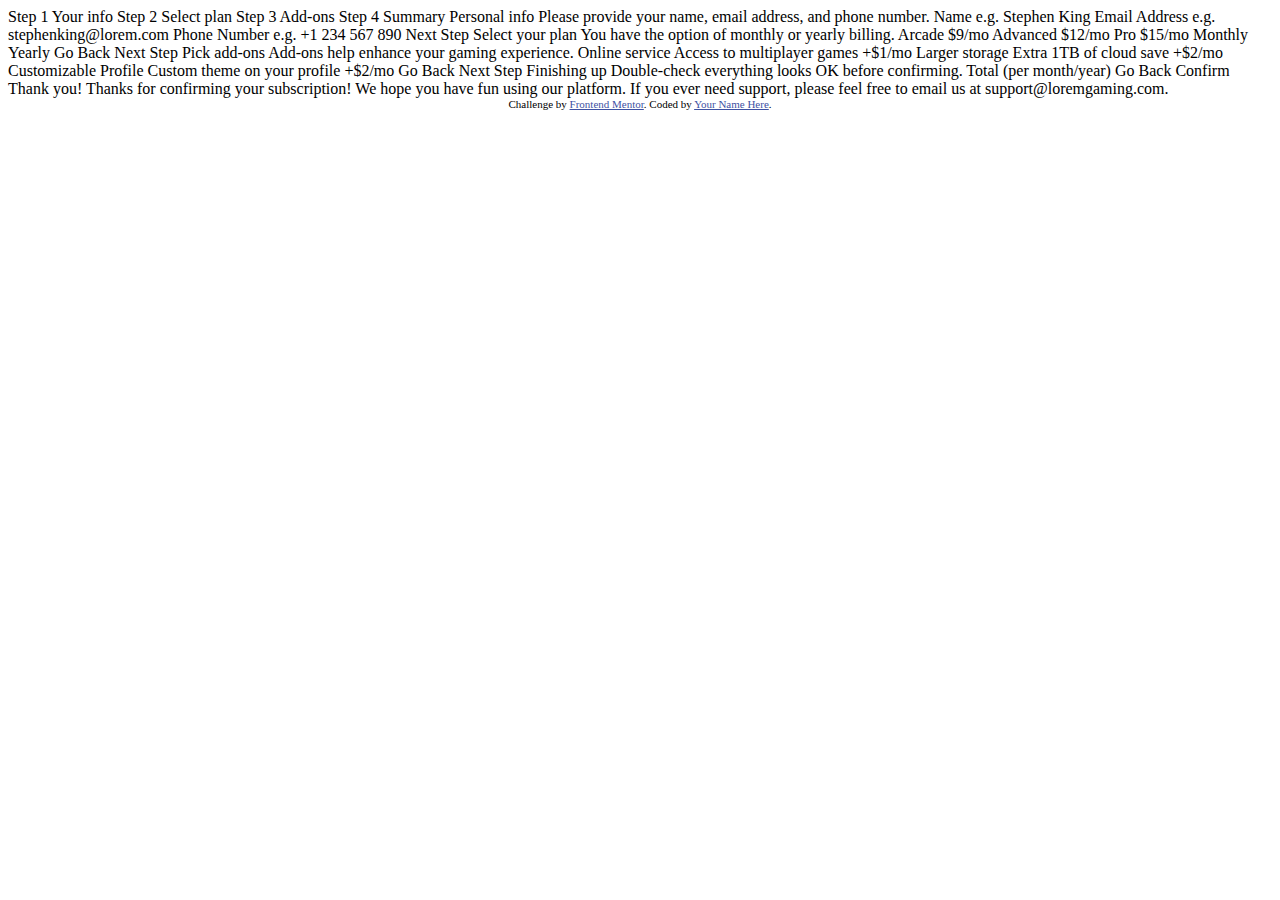
<file: Challenge1MultiStepForm/index.html>
<!DOCTYPE html>
<html lang="en">
<head>
  <meta charset="UTF-8">
  <meta name="viewport" content="width=device-width, initial-scale=1.0"> <!-- displays site properly based on user's device -->

  <link rel="icon" type="image/png" sizes="32x32" href="./assets/images/favicon-32x32.png">
  
  <title>Frontend Mentor | Multi-step form</title>

  <!-- Feel free to remove these styles or customise in your own stylesheet 👍 -->
  <style>
    .attribution { font-size: 11px; text-align: center; }
    .attribution a { color: hsl(228, 45%, 44%); }
  </style>
</head>
<body>

  <!-- Sidebar start -->

  Step 1
  Your info

  Step 2
  Select plan

  Step 3
  Add-ons

  Step 4
  Summary

  <!-- Sidebar end -->

  <!-- Step 1 start -->

  Personal info
  Please provide your name, email address, and phone number.

  Name
  e.g. Stephen King

  Email Address
  e.g. stephenking@lorem.com

  Phone Number
  e.g. +1 234 567 890

  Next Step

  <!-- Step 1 end -->

  <!-- Step 2 start -->

  Select your plan
  You have the option of monthly or yearly billing.

  Arcade
  $9/mo

  Advanced
  $12/mo

  Pro
  $15/mo

  Monthly
  Yearly

  Go Back
  Next Step

  <!-- Step 2 end -->

  <!-- Step 3 start -->

  Pick add-ons
  Add-ons help enhance your gaming experience.

  Online service
  Access to multiplayer games
  +$1/mo

  Larger storage
  Extra 1TB of cloud save
  +$2/mo

  Customizable Profile
  Custom theme on your profile
  +$2/mo

  Go Back
  Next Step

  <!-- Step 3 end -->

  <!-- Step 4 start -->

  Finishing up
  Double-check everything looks OK before confirming.

  <!-- Dynamically add subscription and add-on selections here -->

  Total (per month/year)

  Go Back
  Confirm

  <!-- Step 4 end -->

  <!-- Step 5 start -->

  Thank you!

  Thanks for confirming your subscription! We hope you have fun 
  using our platform. If you ever need support, please feel free 
  to email us at support@loremgaming.com.

  <!-- Step 5 end -->
  
  <div class="attribution">
    Challenge by <a href="https://www.frontendmentor.io?ref=challenge" target="_blank">Frontend Mentor</a>. 
    Coded by <a href="#">Your Name Here</a>.
  </div>
</body>
</html>
</file>
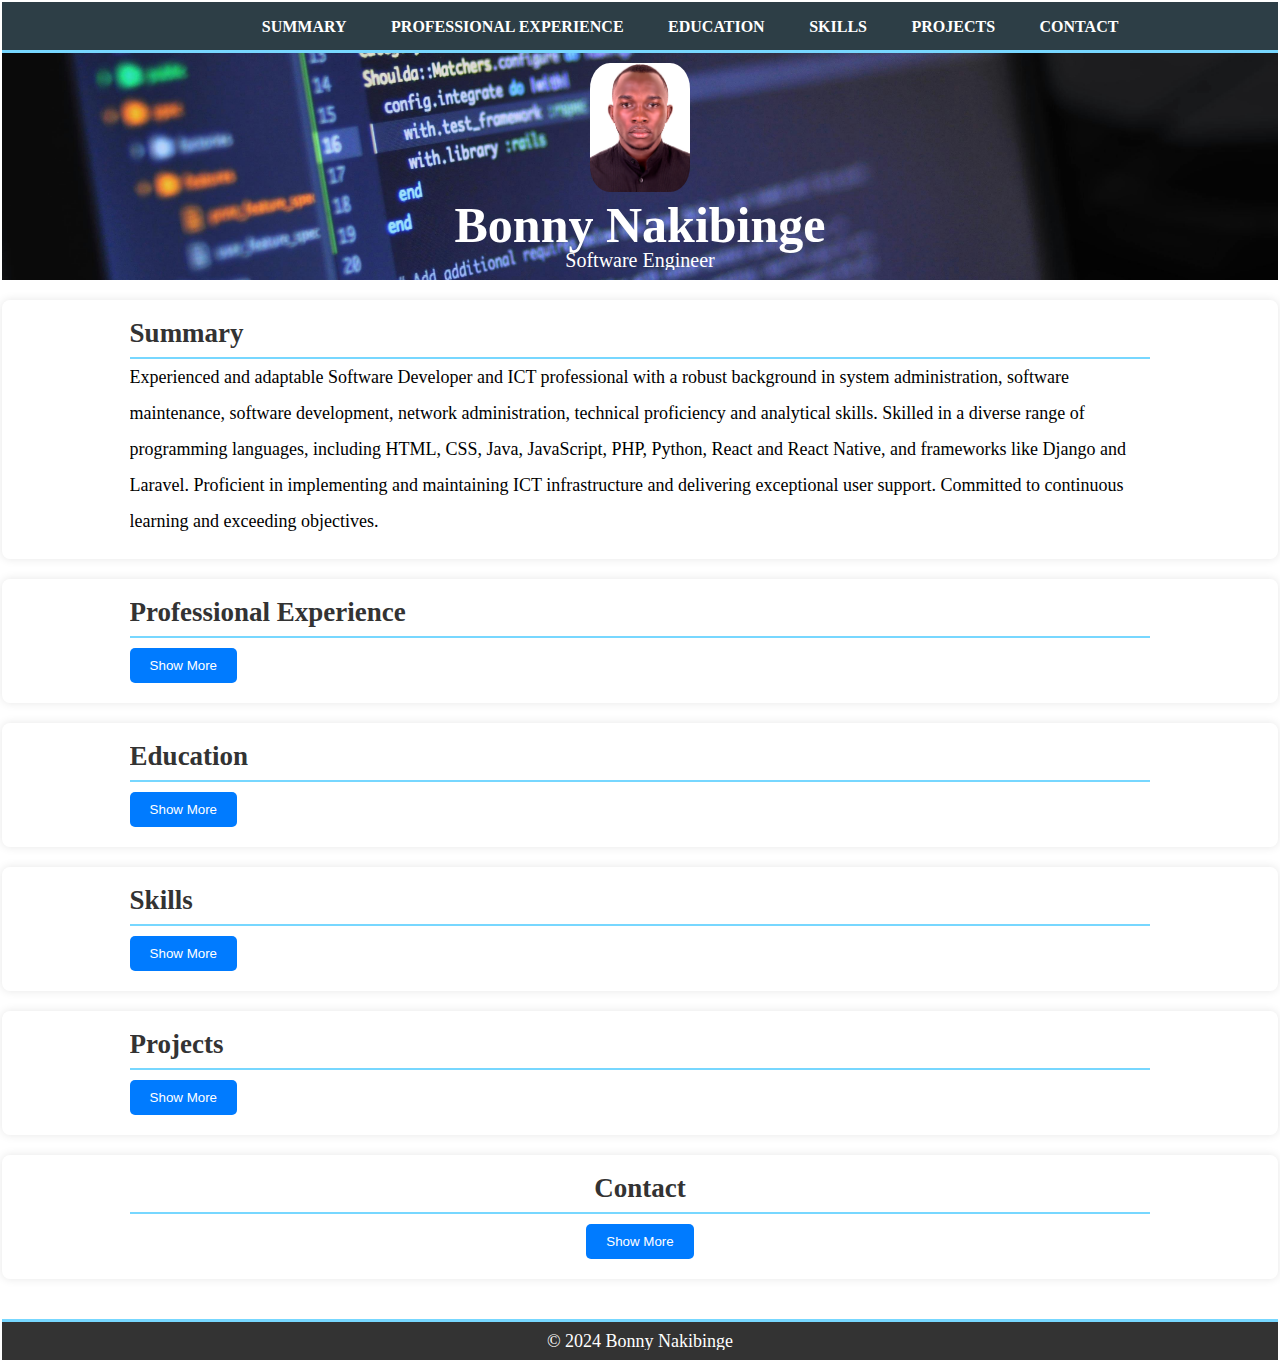
<file: Cv-FindMeOnline-Bonny/Cv-FindMeOnline-Bonny.html>
<!DOCTYPE html>
<html lang="en">
<head>
    <meta charset="UTF-8">
    <meta name="viewport" content="width=device-width, initial-scale=1.0">
    <title>Bonny Nakibinge - Software Engineer</title>
    <link rel="stylesheet" href="styles.css">
</head>
<body>
    <header>
        <div class="container">
            <div class="menu-icon" onclick="toggleMenu()">
                <div class="bar"></div>
                <div class="bar"></div>
                <div class="bar"></div>
            </div>

            <ul class="nav-links">
                <li><a href="#summary" class="nav-link">Summary</a></li>
                <li><a href="#experience" class="nav-link">Professional Experience</a></li>
                <li><a href="#education" class="nav-link">Education</a></li>
                <li><a href="#skills" class="nav-link">Skills</a></li>
                <li><a href="#projects" class="nav-link">Projects</a></li>
                <li><a href="#contact" class="nav-link">Contact</a></li>
            </ul>
        </div>
    </header>

    <div id="popupOverlay" class="overlay">
        <div class="overlay-content">
            <button id="closePopup" class="close-button">&times;</button>
            <div id="popupContent"></div>
        </div>
    </div>

    <section class="main-header">
        <div class="container">

          <img src="./_DSC4200.JPG" alt="Profile Picture" class="profile-pic">
          
            <h1>Bonny Nakibinge</h1>
            <p>Software Engineer</p>
        </div>
    </section>
    <div id="imagePopup" class="overlay">
        <div class="overlay-content">
            <button id="closeOverlay" class="close-button">&times;</button>
            <img src="./_DSC4200.JPG" alt="Profile Picture">
        </div>
    </div>

    <section id="summary" class="content">
        <div class="container">
            <div id="summary-pop">
                <h2>Summary</h2>
            <p style="line-height:2.0;">Experienced and adaptable Software Developer and ICT professional with a robust background in system administration, software maintenance, software development, network administration, technical proficiency and analytical skills. Skilled in a diverse range of programming languages, including HTML, CSS, Java, JavaScript, PHP, Python, React and React Native, and frameworks like Django and Laravel. Proficient in implementing and maintaining ICT infrastructure and delivering exceptional user support. Committed to continuous learning and exceeding objectives.</p>
            </div>
            
        </div>
        </div>
    </section>

    <section id="experience" class="content">
        <div class="container">
            <h2>Professional Experience</h2>
            <div class="hidden-content">
            <div id="experience-pop" class="deco">
            <ul>
                <!-- <li>
                    <h3>IT Volunteer</h3>
                    <p>Refugee Law Project (July 2023 – Dec 2023, Palabek - Lamwo)</p>
                    <ul>
                        <li>Conducted new installations of Operating Systems, new Software and performed routine maintenance tours on the computers, ensuring optimal functioning of ICT equipment.</li>
                        <li>Conducted data collection using KOBO tool, interviews, observation, and questionnaires.</li>
                        <li>Report writing for feedback analysis after data analysis.</li>
                        <li>Provided technical support and training to staff on ICT-related issues.</li>
                        <li>Collaborated with other departments to identify ICT needs and propose solutions to support organizational objectives.</li>
                        <li>Supported in designing and maintaining web systems designed with HTML, CSS, JavaScript.</li>
                        <li>Monitored and maintained ICT infrastructure components including LAN, Web Servers, routers and data collection tools preventing faults.</li>
                        <li>Supported risk identification and management efforts, addressing challenges and advising on possible precautions and solutions.</li>
                    </ul>
                </li> -->
                <li>
                    <h3>Internship</h3>
                    <p>Statcom Communications and Computer Solutions Limited (July 2022 – September 2022, UMEME Office Building, Makerere-Kavule)</p>
                    <ul>
                        <li>Conducted computer repair and maintenance which included troubleshooting computer issues.</li>
                        <li>Participated in Networking and Systems Administration training.</li>
                        <li>Terminated network cables for setting up a network with the help of the crimping tool and pattern combinations.</li>
                        <li>Configured Network protocols such as VLAN, VLANs, DHCP.</li>
                        <li>Developed the front end with HTML, CSS, JavaScript for the Statcom application system.</li>
                        <li>Developed the backend system using Python and the Django framework.</li>
                    </ul>
                </li>
                
                <li>
                    <h3>Printer Assistant</h3>
                    <p>Prime Educational Consultants (2020 – 2021, Kampala, Martin Road)</p>
                    <ul>
                        <li>Designed and printed examinations and holiday packages for students and pupils.</li>
                        <li>Sorted valid products from defaults.</li>
                        <li>Distributed the products to the branches across the country.</li>
                    </ul>
                </li>
            </ul>
        </div>
    </div>
        <button class="toggle-button">Show More</button>
    </div>
    </section>

    <section id="education" class="content">
        <div class="container">
            <h2>Education</h2>
            <div class="hidden-content">
                <div id="education-pop" class="deco">
                    <ul>
                        <li>
                            <h3>Bachelor of Science in Software Engineering</h3>
                            <p>Makerere University (2019 - 2023, Kampala - Makerere)</p>
                        </li>
                        <li>
                            <h3>Uganda Advanced Certificate of Education</h3>
                            <p>St. Maria Gorreti S.S, Katende (2017 - 2018, Mpigi - Katende)</p>
                        </li>
                        <li>
                            <h3>Uganda Certificate of Education</h3>
                            <p>Blessed Sacrament SS, Kimaanya (2013 - 2016, Masaka - Kimaanya)</p>
                        </li>
                        <li>
                            <h3>Primary Leaving Examination</h3>
                            <p>Bishop Ddungu Boarding Primary School (2006 - 2012, Lwengo)</p>
                        </li>
                    </ul>
                </div>
                </div>  
            
        <button class="toggle-button">Show More</button>
        </div>
    </section>

    <section id="skills" class="content">
        <div class="container">
            <h2>Skills</h2>
            <div class="hidden-content">
                <div id="skills-pop">
                    <div class="skills">
                        <div>
                            <h3>Languages and Experience</h3>
                            <ul>
                                <li>HTML</li>
                                <li>PHP</li>
                                <li>Python</li>
                                <li>Java</li>
                                <li>MySQL</li>
                                <li>React JS</li>
                                <li>Networking & System Administration</li>
                            </ul>
                        </div>
                        <div>
                            <h3>Other Languages</h3>
                            <ul>
                                <li>C#</li>
                                <li>C</li>
                                <li>JavaScript</li>
                            </ul>
                        </div>
                        <div>
                            <h3>Operating Systems & Frameworks</h3>
                            <ul>
                                <li>Windows</li>
                                <li>Linux</li>
                                <li>Laravel</li>
                                <li>Django</li>
                                <li>ASP.NET</li>
                                <li>WordPress</li>
                            </ul>
                        </div>
                    </div>
                    </div>


                </div>
            
            <button class="toggle-button">Show More</button>
        </div>
    </section>

    <section id="projects" class="content">
        <div class="container">
            <h2>Projects</h2>
            <div class="hidden-content">
                <div id="projects-pop" class="deco">
                    <ul>
                        <li>
                            <h3>Traffic Lights Compliance and Penalty System</h3>
                            <p>Spearheaded a final year software project that developed and deployed a machine learning and embedded project hosted on GitHub.</p>
                            <p>Key Technologies Used:</p>
                            <div class="hidden-content">
                            <ul>
                                <li>Simulated a traffic lights system using embedded systems with the aid of LED light, Bread Board, Python.</li>
                                <li>Integrated trained Yolov5 model for real-time vehicle and number plate detection using Python.</li>
                                <li>Utilized Tesseract OCR for accurate number plate extraction.</li>
                                <li>Integrated Africa Is Talking API for automated notifications.</li>
                                <li>Managed a centralized database for violation records and fine tracking using SQL Database.</li>
                                <li>Conducted system maintenance using a web system developed using HTML, CSS, JavaScript, PHP.</li>
                            </ul>
                        </li>
                        <li>
                            <h3>Blog Website</h3>
                            <p><a href="https://sites.google.com/view/bse23-14/home" target="_blank">Visit Blog Website</a></p>
                        </li>
                        <li>
                            <h3>GitHub</h3>
                            <p><a href="https://github.com/bo-nny" target="_blank">View GitHub Profile</a></p>
                        </li>
                    </ul> 
                </div>
                </div>
            
        <button class="toggle-button">Show More</button>
        </div>
    </section>

    <section id="contact" class="content">
        <div class="container">
            <h2>Contact</h2>
            <div class="hidden-content">
                <div id="contact-pop" class="deco">
            <p>Bonny Nakibinge</p>
            <p>Software Engineer</p>
                
            <p>+256 778067286 / +256755665544</p>
            <p><a href="mailto:bonnynakibinge04@gmail.com">bonnynakibinge04@gmail.com</a></p>
            <p>Kampala – Namasuba</p>
            <p><a href="https://www.linkedin.com/in/nakibinge-bonny-6881a3289" target="_blank">LinkedIn</a></p>
        </div>

            </div>
            
        <button class="toggle-button">Show More</button>
        </div>
    </section>

    <footer>
        <div class="container">
            <p>&copy; 2024 Bonny Nakibinge</p>
        </div>
    </footer>

    <script src="./scripts.js"></script>
</body>
</html>
</file>
<file: Cv-FindMeOnline-Bonny/styles.css>
/* General Styles */
*{
    margin: 0;
    padding: 0;
    border-spacing: 5px;
    box-sizing: border-box;
    
}
body {
    font-family: 'Times New Roman', Times, serif;
    font-size: large;
    line-height: 1.0;
    margin: 0;
    padding: 2px;
}

.container {
    width: 80%;
    margin: auto;
    overflow: hidden;
}

/* Header Styles */
header {
    /* background: #333 url('./pexels-luis-gomes-166706-546819.jpg') center/cover no-repeat; */
    background: #2d3e46;
    color: #fff;
    padding: 15px;
    border-bottom: #77d7ff 3px solid;
    font-weight: bolder;
}

header h1 {
    display: inline;
    margin: 0;
    text-align: right;
}
.container h1{
    text-align: center;
}

header ul {
    list-style: none;
    float: right;
}

header ul li {
    display: inline;
    padding: 0 20px;
}

header ul li a {
    color: #fff;
    text-decoration: none;
    text-transform: uppercase;
    font-size: 16px;
}

header ul li a:hover {
    color: #77d7ff;
}

/* Main Header Styles */
.main-header {
    text-align: center;
    background: #333 url('./pexels-luis-gomes-166706-546819.jpg') center/cover no-repeat; 
    color: #fff;
    padding: 10px 0;
}


.main-header img.profile-pic {
    max-width: 100px; /* Maximum width for larger screens */
    width: 100%; /* Relative width for responsiveness */
    height: auto; /* Maintain aspect ratio */
    border-radius: 20%; /* Optional: make the image circular */
    margin-bottom: 5px; /* Space between the image and the text */
    cursor: pointer; /* Pointer cursor to indicate it's clickable */
    transition: transform 0.3s ease; /* Smooth transition for scaling */
}

.main-header img.profile-pic:hover {
    transform: scale(1.1); /* Slightly enlarge the image on hover */
}

/* Overlay styles */
.overlay {
    position: fixed;
    top: 0;
    left: 0;
    width: 100%;
    height: 100%;
    background: rgba(0, 0, 0, 0.8); /* Semi-transparent background */
    /* background-image: url('./software-engineer-typing-q4y8sn1yqlm364o6.jpg'); */
    display: none; /* Initially hidden */
    justify-content: center;
    align-items: center;
    z-index: 1000; /* Ensure it appears on top */
}

.overlay-content {
    /* Match the background color of your container */
    background: rgba(255, 255, 255, 0.9);
    padding: 10px; /* Add padding to match the padding in your container */
    border-radius: 8px; /* Match the border-radius of your content */
    max-width: 80%; /* Adjust to your preferred maximum width */
    max-height: 80%; /* Adjust to your preferred maximum height */
    overflow-y: auto; /* Enable scrolling if content exceeds the overlay size */
     box-shadow: 0 0 10px rgba(0, 0, 0, 0.1); /*Match the box-shadow of your content */
}


.overlay img {
    position: relative;
    max-width: 100%;
    max-height: 100%;
    border: none; /* Remove any border */
    box-shadow: none; /* Remove any shadow */
    border-radius: 0; /* Ensure no border radius */
}
/* Add this to your existing CSS */

/* Close button styles */
.close-button {
    position: absolute;
    top: 0;
    right: 0;
    background: none;
    border: none;
    font-size: 30px;
    color: #fff;
    cursor: pointer;
    z-index: 1001; /* Ensure it is above the overlay content */
}

/* Hamburger menu icon styles */
.menu-icon {
    display: none; /* Hide by default on larger screens */
    cursor: pointer;
    padding: 10px;
}

.menu-icon .bar {
    width: 30px;
    height: 3px;
    background-color: rgb(255, 251, 251);
    margin: 6px 0;
    transition: 0.4s;
}

/* Styles for larger screens */
@media only screen and (max-width: 768px) {
    .menu-icon {
        display: block; /* Show on smaller screens */
    }
    
    .nav-links {
        display: none; /* Hide navigation links by default on smaller screens */
        list-style: none;
        padding: 0;
    }
    
    .nav-links.open {
        display: block; /* Show navigation links when menu is open */
    }
}
.main-header h1 {
    font-size: 50px;
    margin: 0;
}

.main-header p {
    font-size: 20px;
}

/* Content Section Styles */
.content {
    padding: 20px 0;
    background: #fff;
    margin: 20px 0;
    border-radius: 8px;
    box-shadow: 0 0 10px rgba(0, 0, 0, 0.1);
}

/* CSS to initially hide the content and style the dropdown */
.hidden-content {
    max-height: 0;
    overflow: hidden;
    transition: max-height 0.5s ease-out;
}

.toggle-button {
    display: inline-block;
    margin-top: 10px;
    padding: 10px 20px;
    background-color: #007BFF;
    color: #fff;
    border: none;
    border-radius: 5px;
    cursor: pointer;
    text-align: center;
}


.content h2 {
    color: #333;
    padding-bottom: 10px;
    border-bottom: 2px solid #77d7ff;
}

.content ul {
    list-style: none;
    padding: 0;
}

.deco {
    margin-top: 20px; /* Adjust as needed */
    margin-bottom: 20px; /* Adjust as needed */
    margin-left: 10px; /* Adjust as needed */
    margin-right: 10px; /* Adjust as needed */
}


.content li {
    background: #f9f9f9;
    margin-bottom: 10px;
    padding: 10px;
    border-left: #77d7ff 5px solid;
    border-radius: 5px;
}

/* Skills Section */
.skills, .languages, .hobbies {
    display: flex;
    flex-wrap: wrap;
}

.skills div, .languages div, .hobbies div {
    flex: 1;
    padding: 10px;
}

.skills ul, .languages ul, .hobbies ul {
    padding-left: 20px;
}

/* Contact Section */
#contact {
    text-align: center;
}

#contact p {
    margin: 10px 0;
}

#contact a {
    color: rgb(18, 24, 218);
    text-decoration: none;
}

#contact a:hover {
    color: #77d7ff;
}

/* Footer Styles */
footer {
    background: #333;
    color: #fff;
    text-align: center;
    padding: 10px;
    margin-top: 40px;
    border-top: #77d7ff 3px solid;
}

footer p {
    margin: 0;
}
</file>
